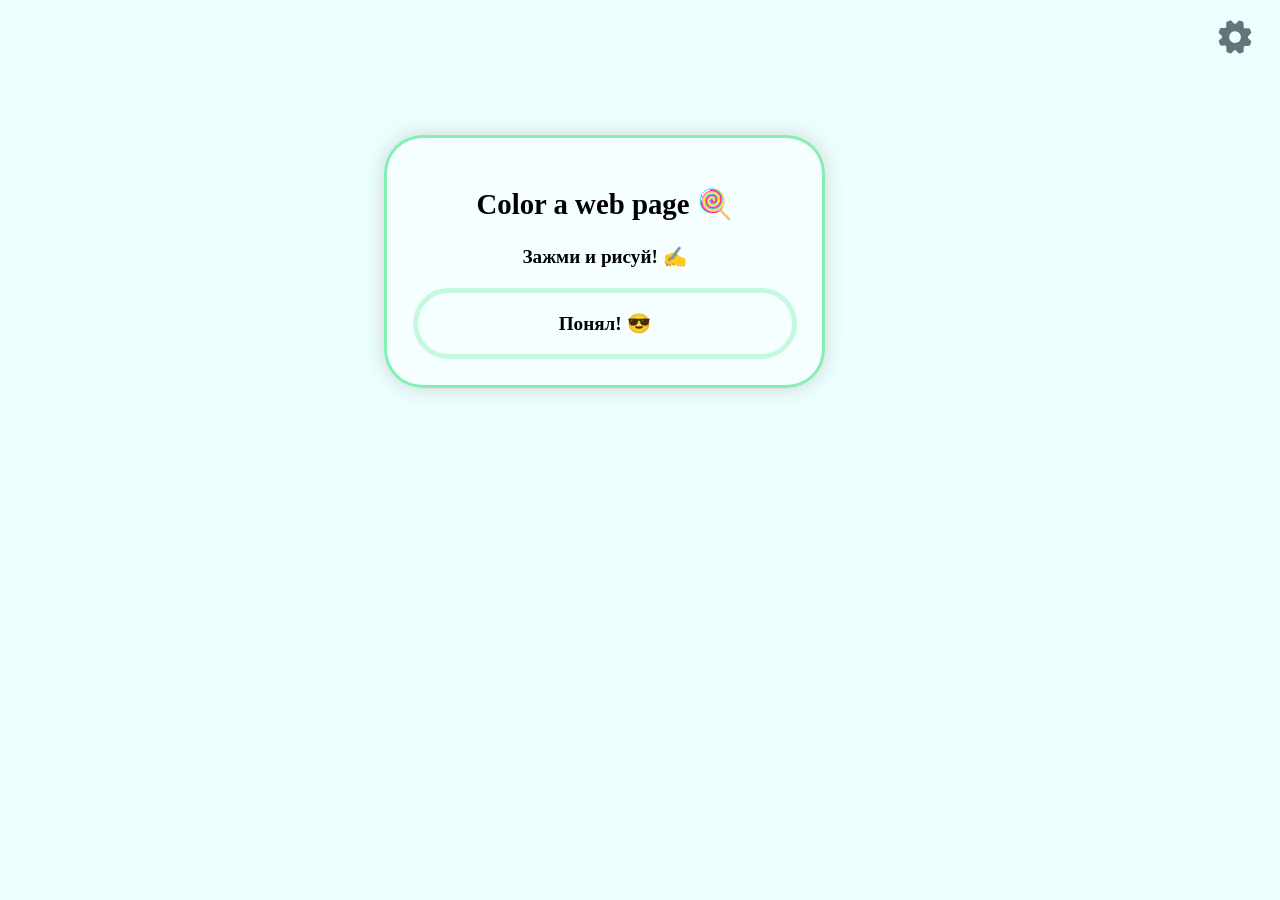
<file: index.html>
<!DOCTYPE html>
<html>
<head>
	<title>Рисовалка</title>
	<link rel="icon" href="icons/brush.ico" type="image/x-icon">
	<link rel="stylesheet" type="text/css" href="css/main.css">
	<link rel="stylesheet" type="text/css" href="css/configStyle.css">
	<script src="https://ajax.googleapis.com/ajax/libs/jquery/3.4.1/jquery.min.js"></script>
</head>
<body>
	<div id="hello">
		<h2><a href="https://github.com/zheniacherniavsky/color_a_web_page">Color a web page 🍭</a></h2>
		<p>Зажми и рисуй! ✍️</p>
		<div id="accept">
			<p>Понял! 😎</p>
		</div>
	</div>
	<img src="icons/config.svg" id="configIcon">
	<div id="config">
		<table id="colorPicker">
			<tr>
				<td class="Black"></td>
				<td class="Gray"></td>
				<td class="Silver"></td>
				<td class="White"></td>
				<td class="Magenta"></td>
				<td class="Purple"></td>
				<td class="Red"></td>
				<td class="Maroon"></td>
				<td class="Yellow"></td>
			</tr>
			<tr>
				<td class="Olive"></td>
				<td class="Lime"></td>
				<td class="Green"></td>
				<td class="Aqua"></td>
				<td class="Teal"></td>
				<td class="Blue"></td>
				<td class="Navy"></td>
			</tr>
		</table>
		<table id="colorPickerTools">
			<tr>
				<td class="Eraser"><img src="icons/eraser.svg" width="25px" height="25px"></td>
			</tr>
		</table>
		<div class="brush"><p class="colorBlock">Кисть 🖌</p></div>
		<p id="grid">Сетка ✅</p>
		<p id="clean">Отчистка 🐾</p>
	</div>
	<script src="javascript/paint.js"></script>
	<script src="javascript/config.js"></script>
</body>
</html>
</file>
<file: css/main.css>
body {
	margin: 0;
	padding: 0;
	background: rgb(235, 255, 255);
}

a {
	text-decoration: none;
	color: black;
}

a:hover {
	color: grey;
}

/* ---- PAINT ----- */

#paint {
	display: none;
	z-index: -1;
    border-collapse: collapse;
    border: hidden;
    user-select: none;
}

#paint td {
	border: 1px solid rgb(0,0,0,0.1);
	padding: 15px;
}

.hoverTD {
	background-color: black;
	opacity: 0.3;
}

.cursorActive {
	cursor: crosshair;
}

/* ---- INFO ----- */

#hello {
	display: auto;
	position: fixed;
	left: 30%;
	top: 15%;
	width: 30vw;
	border: 3px solid rgb(83, 234, 147, 0.7);
	border-radius: 3vw;
	background-color: rgb(255,255,255,0.5);
	box-shadow: 0px 0px 20px lightgrey;
	font-family: Consolas;
	font-weight: bold;
	font-size: 1.5vw;
	padding: 2%;
	text-align: center;
}

#accept {
	transition: 0.5s;
	outline: none;
	border: 5px solid rgb(83, 234, 147, 0.3);
	border-radius: 3vw;
}
#accept:hover {
	box-shadow: inset 0 0 0 7px #53ea93;
	border: 5px solid rgb(83, 234, 147, 1);
	transition: 0.5s;
	cursor: pointer;
	background-color: rgb(0,0,255,0);
	border-radius: 3vw;
}
</file>
<file: css/configStyle.css>
#configIcon {
	position: fixed;
	width: 3vw;
	opacity: 0.8;
	top: 2%;
	right: 2%;
}

#configIcon:hover {
	cursor: pointer;
}

#config {
	display: none;
	position: fixed;
	right: 0%;
	top: 1%;
	width: 15vw;
	border: 3px solid rgb(83, 234, 147, 0.3);
	border-right: none;
	border-top-left-radius: 3vw;
	border-bottom-left-radius: 3vw;
	background-color: rgb(255,255,255,0.7);
	box-shadow: 0px 0px 20px lightgrey;
	font-family: Consolas;
	font-weight: bold;
	font-size: 1.5vw;
	padding: 2%;
	text-align: center;
}

#config:hover {
	cursor: pointer;
}

/* COLOR PICKER */

.brush {
	background-color: black;
	margin-top: 10px;
	border: 1px solid black;
}

#colorPicker td {
	padding: 15px;
}

#colorPickerTools {
	margin-top: 5px;
}
#colorPickerTools td {
	padding: 5px;
}

.Black {
	background-color: Black;
	border: 0;
}
.Gray {
	background-color: Gray;
	border: 0;
}
.Silver {
	background-color: Silver;
	border: 0;
}
.White {
	background-color: White;
	border: 0;
}
.Magenta {
	background-color: Magenta;
	border: 0;
}
.Purple {
	background-color: Purple;
	border: 0;
}
.Red {
	background-color: Red;
	border: 0;
}
.Maroon {
	background-color: Maroon;
	border: 0;
}
.Yellow {
	background-color: Yellow;
	border: 0;
}
.Olive {
	background-color: Olive;
	border: 0;
}
.Lime {
	background-color: Lime;
	border: 0;
}
.Green {
	background-color: Green;
	border: 0;
}
.Aqua {
	background-color: Aqua;
	border: 0;
}
.Teal {
	background-color: Teal;
	border: 0;
}
.Blue {
	background-color: Blue;
	border: 0;
}
.Navy {
	background-color: Navy;
	border: 0;
}
.Eraser {
	background-color: rgb(235, 255, 255);
	border: 2px solid black;
}

.colorBlock {
	color: white;
	text-shadow: 0px 0px 15px black;
}

/* GRID */

#grid:hover {
	color: grey;
	cursor: pointer;
}

/* CLEAN */

#clean:hover {
	color: grey;
	cursor: pointer;
}
</file>
